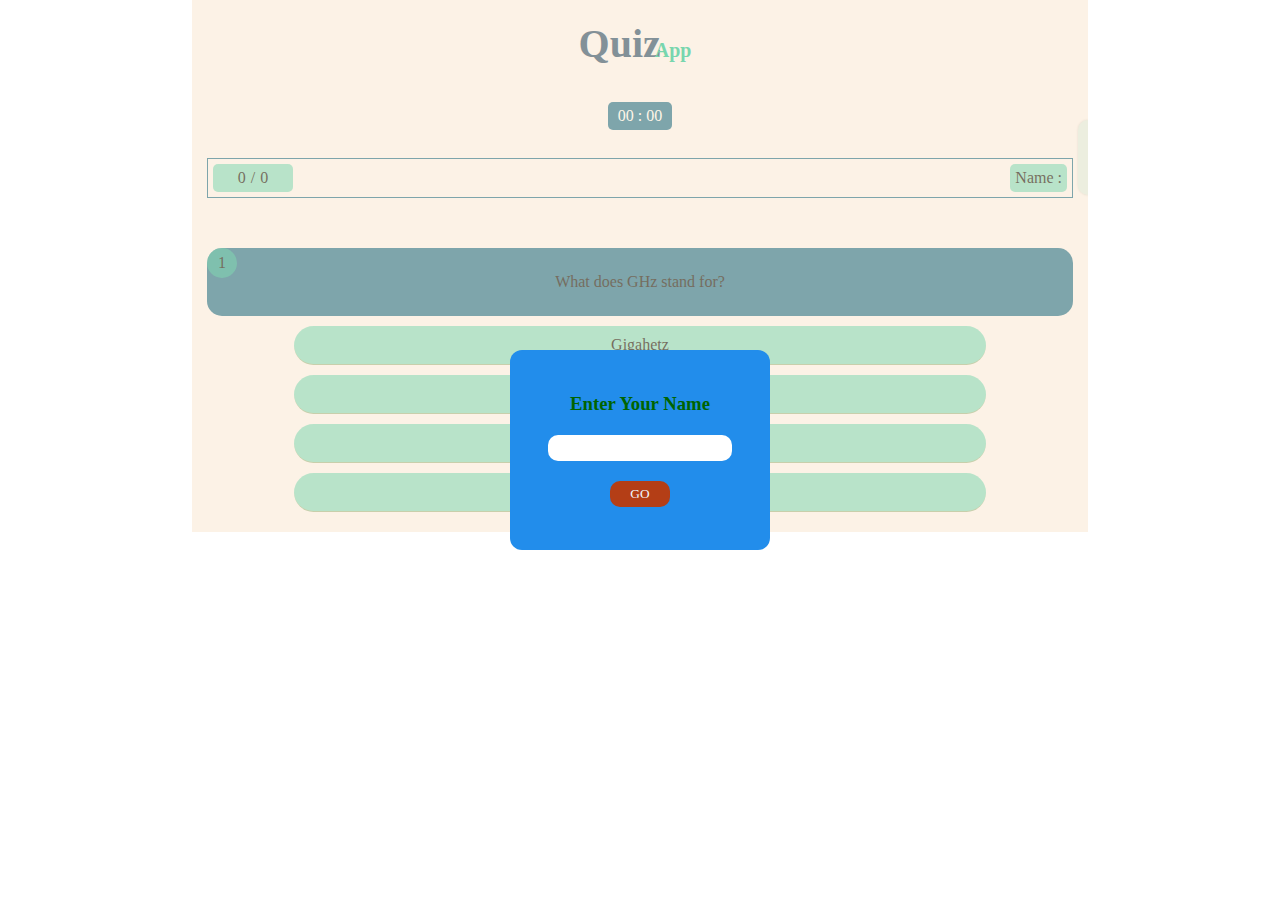
<file: index.html>
<!DOCTYPE html>
<html lang="en">
    <head>
        <meta charset="UTF-8" />
        <meta http-equiv="X-UA-Compatible" content="IE=edge" />
        <meta name="viewport" content="width=device-width, initial-scale=1.0" />
        <link rel="shortcut icon" href="images/—Pngtree—letter q logo png vector_6336736.png" type="image/x-icon">
        <link rel="stylesheet" href="quiz.css" />
        <link rel="stylesheet" href="all.min.css" />
        <title>quiz app</title>
    </head>
    <body>
        <div class="app-container">
            <div class="side-bar">
                <span class="handler"></span>
                <div class="i">x</div>
                <div class="side-bar-cont"></div>
            </div>
            <div class="over-leay">
                <div class="player-info">
                    <h3>enter your name</h3>
                    <input type="text" />
                    <button>go</button>
                </div>
            </div>
            <h2>quiz<span> app</span></h2>
            <div class="count-dawon">
                <span class="minutes">00</span> :
                <span class="seconds">00</span>
            </div>
            <div class="header">
                <div class="answers-count">
                    <span class="correct-answer">0</span>/
                    <span class="incrAnsCount">6</span>
                </div>
                <div class="player">name : <span></span></div>
            </div>
            <div class="question-cont">
                <span class="no">0</span>
                <div class="question">question</div>
                <div class="answers">
                    <span></span>
                    <span></span>
                    <span></span>
                    <span></span>
                </div>
            </div>
            <audio
                preload="auto"
                class="click"
                src="sounds/mixkit-arcade-game-jump-coin-216.wav"
            ></audio>
            <audio
                preload="auto"
                class="success"
                src="sounds/success-sound-effect.mp3"
            ></audio>
            <audio
                preload="auto"
                class="Wrong"
                src="sounds/Wrong Clakson Sound Effect.mp3"

            ></audio>
            <audio src="sounds/mixkit-sad-game-over-trombone-471.wav" class="gm-over" preload="auto"></audio>
            <audio src="sounds/Tada-sound.mp3" preload="auto" class="tada"></audio>
        </div>
        <script src="quiz.js"></script>
    </body>
</html>
</file>
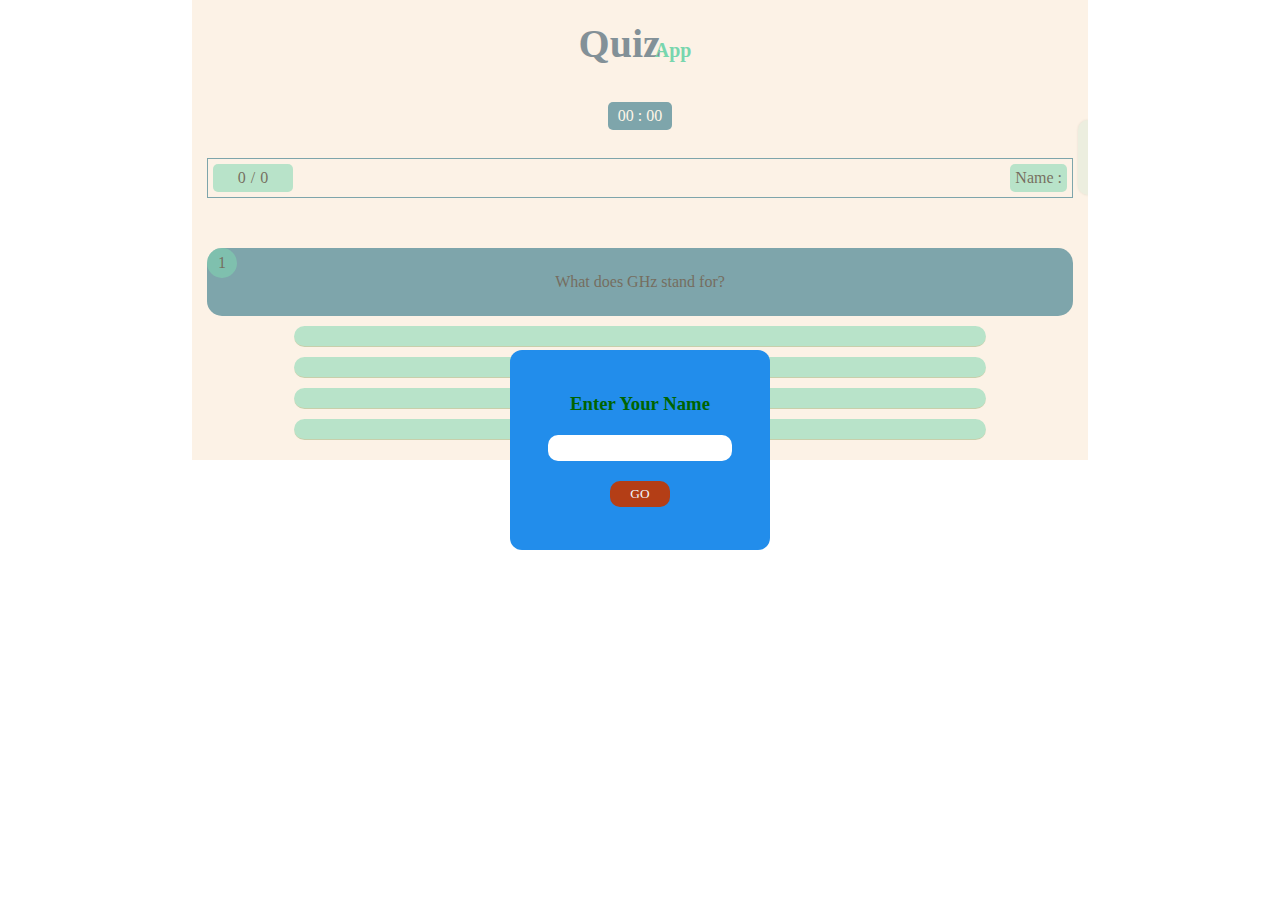
<file: quiz.html>
<!DOCTYPE html>
<html lang="en">
    <head>
        <meta charset="UTF-8" />
        <meta http-equiv="X-UA-Compatible" content="IE=edge" />
        <meta name="viewport" content="width=device-width, initial-scale=1.0" />
        <link rel="shortcut icon" href="images/—Pngtree—letter q logo png vector_6336736.png" type="image/x-icon">
        <link rel="stylesheet" href="quiz.css" />
        <link rel="stylesheet" href="all.min.css" />
        <title>quiz app</title>
    </head>
    <body>
        <div class="app-container">
            <div class="side-bar">
                <span class="handler"></span>
                <i class="fa-solid fa-xmark"></i>
                <!-- <h3>players info</h3> -->
                <div class="side-bar-cont"></div>
            </div>
            <div class="over-leay">
                <div class="player-info">
                    <h3>enter your name</h3>
                    <input type="text" />
                    <button>go</button>
                </div>
            </div>
            <h2>quiz<span> app</span></h2>
            <div class="count-dawon">
                <span class="minutes">00</span> :
                <span class="seconds">00</span>
            </div>
            <div class="header">
                <div class="answers-count">
                    <span class="correct-answer">0</span>/
                    <span class="incrAnsCount">6</span>
                </div>
                <div class="player">name : <span></span></div>
            </div>
            <div class="question-cont">
                <span class="no">0</span>
                <div class="question">question</div>
                <div class="answers">
                    <span></span>
                    <span></span>
                    <span></span>
                    <span></span>
                </div>
            </div>
            <audio
                preload="auto"
                class="click"
                src="sounds/mixkit-arcade-game-jump-coin-216.wav"
            ></audio>
            <audio
                preload="auto"
                class="success"
                src="sounds/success-sound-effect.mp3"
            ></audio>
            <audio
                preload="auto"
                class="Wrong"
                src="sounds/Wrong Clakson Sound Effect.mp3"

            ></audio>
            <audio src="sounds/mixkit-sad-game-over-trombone-471.wav" class="gm-over" preload="auto"></audio>
            <audio src="sounds/Tada-sound.mp3" preload="auto" class="tada"></audio>
        </div>
        <script src="quiz.js"></script>
    </body>
</html>
</file>
<file: quiz.css>
* {
    box-sizing: border-box;
    margin: 0;
    padding: 0;
    font-family: cursive;
}
.app-container {
    width: 70%;
    margin: auto;
    background: rgb(231 217 234 / 19%);
    padding: 20px 15px;
    overflow: hidden;
    position: relative;
}

.app-container .side-bar {
    width: 50%;
    height: 100%;
    background: rgb(231, 199, 238);
    z-index: 3;
    position: absolute;
    top: 0;
    right: 0;
    transform-origin: right center;
    transform: translateX(100%);
    transition: 0.5s;
    padding-bottom: 20px;
}
.app-container .side-bar .i{
    position: absolute;
    right: 22px;
    font-size: 35px;
    font-weight: bold;
    cursor: pointer;
    z-index: 3;
}
.app-container .side-bar .i:hover{
    color: #11698e;
}

.app-container .side-bar.translate {
    transform: translateX(0);
}
.app-container .side-bar .handler {
    position: absolute;
    background: #7ad8c33b;
    height: 75px;
    width: 10px;
    top: 120px;
    box-shadow: 0 0 2px 0.5px #77777736;
    left: -10px;
    border-top-left-radius: 15px;
    border-bottom-left-radius: 15px;
    cursor: pointer;
}
.app-container .side-bar .side-bar-cont {
    overflow: auto;
    width: 100%;
    margin-top: 10px;
    height: 100%;
}
.app-container .side-bar .side-bar-cont::-webkit-scrollbar{
    width: 5px;

}
.app-container .side-bar .side-bar-cont::-webkit-scrollbar-track{
background-color: #eee;
}
.app-container .side-bar .side-bar-cont::-webkit-scrollbar-thumb{
    background-color: #16c79b8c;
    border-radius: 20px;
}

.app-container .side-bar .detls {
    width: 100%;
    margin-top: 45px;
    padding-bottom: 10px;
    padding-left: 10%;
    border-bottom: 1px solid #11698e;
    position: relative;
}
.app-container .side-bar .detls > div {
    margin-bottom: 8px;
    align-self: flex-start;
}
.app-container .side-bar .detls .delet {
    position: absolute;
    right: 0px;
    background: #11698e;
    padding: 5px 10px;
    margin-right: 5px;
    border-radius: 10px;
    font-size: 14px;
    text-transform: capitalize;
    cursor: pointer;
}
.app-container .side-bar .detls img {
    width: 120px;
    border-radius: 50%;
    margin-bottom: 15px;
}
.app-container .side-bar .detls .num {
    border-radius: 5px;
    width: fit-content;
    margin: auto;
    display: flex;
    background: #11698e;
    padding: 2px 10px;
}

.app-container .over-leay {
    position: absolute;
    top: 0;
    left: 0;
    width: 100%;
    height: 100%;
    background: #ffebcd75;
    z-index: 11;
}
.app-container .over-leay .player-info {
    position: fixed;
    top: 50%;
    left: 50%;
    transform: translate(-50%, -50%);
    display: flex;
    flex-direction: column;
    background: #228deb;
    width: 260px;
    height: 200px;
    padding: 20px;
    align-items: center;
    justify-content: center;
    border-radius: 12px;
}
.app-container .over-leay .player-info h3 {
    color: darkgreen;
    text-transform: capitalize;
}
.app-container .over-leay input {
    border: none;
    padding: 5px 10px;
    border-radius: 10px;
    margin: 20px;
}
.app-container .over-leay input:focus {
    outline: none;
}
.app-container .over-leay button {
    padding: 5px 20px;
    border-radius: 10px;
    border: none;
    background: #b43e16;
    color: aliceblue;
    text-transform: uppercase;
    cursor: pointer;
}
.app-container h2 {
    color: #19456b;
    margin: auto;
    width: fit-content;
    margin-bottom: 35px;
    text-transform: capitalize;
    font-size: 40px;
    position: relative;
}
.app-container h2 span {
    font-size: 20px;
    position: relative;
    color: #06c595;
    right: 10px;
}
.app-container .count-dawon {
    width: fit-content;
    margin: auto;
    margin-bottom: 28px;
    background: #11698e;
    color: white;
    padding: 5px 10px;
    border-radius: 5px;
}
.app-container .header {
    display: flex;
    justify-content: space-between;
    border: 1px solid #11698e;
    padding: 5px;
    align-items: center;
}
.app-container .header .answers-count {
    border-radius: 5px;
    background: #16c79b8c;
    width: 80px;
    padding: 5px;
    display: flex;
    justify-content: center;
    align-items: center;
}
.app-container .header .answers-count .correct-answer {
    padding-right: 5px;
}
.app-container .header .answers-count .incrAnsCount {
    padding-left: 5px;
}
.app-container .header .player {
    border-radius: 5px;
    background: #16c79b8c;
    width: fit-content;
    padding: 5px;
    display: flex;
    justify-content: center;
    align-items: center;
    text-transform: capitalize;
}
.app-container .header .player span {
    font-weight: bold;
}
.app-container .question-cont {
    margin-top: 50px;
    width: 100%;
    position: relative;
}
.app-container .question-cont .no {
    position: absolute;
    width: 30px;
    height: 30px;
    background: #16c79b8c;
    display: flex;
    justify-content: center;
    align-items: center;
    border-radius: 50%;
}
.app-container .question-cont .question {
    background: #11698e;
    padding: 25px 20px;
    display: flex;
    justify-content: center;
    align-items: center;
    border-radius: 15px;
    text-align: center;
}

.app-container .question-cont .answers {
    width: 100%;
}
.app-container .question-cont .answers.diseable {
    pointer-events: none;
}
.app-container .question-cont .answers > span {
    background: #16c79b8c;
    display: flex;
    justify-content: center;
    padding: 10px;
    border-radius: 60px;
    cursor: pointer;
    margin: auto;
    margin-top: 10px;
    width: 80%;
    text-align: center;
    border-bottom: 1px solid #d2691e54;
    align-items: center;
    user-select: none;
}
.app-container .question-cont .answers .selacted {
    background: #5f9ea07a;
}
.app-container .question-cont .answers .correct {
    background: aqua;
}
.app-container .question-cont .answers .incorrect {
    background: red;
}

.player-detls {
    position: absolute;
    top: 50%;
    left: 50%;
    transform: translate(-50%, -50%);
    width: 45%;
    padding: 20px 35px;
    display: flex;
    flex-direction: column;
    border-radius: 20px;
}
.player-detls > h3 {
    font-size: 30px;
    font-family: monospace;
    text-transform: uppercase;
}
.player-detls > span {
    font-size: 20px;
    text-transform: capitalize;
    text-align: center;
}
.player-detls > h3,
.player-detls > span {
    align-self: center;
    padding-bottom: 15px;
}

.player-detls .info .detls > div {
    margin-bottom: 5px;
}
.player-detls .info .detls img {
    width: 100px;
    border-radius: 50%;
    display: flex;
    margin: auto;
    margin-bottom: 8px;
}
.player-detls button {
    margin-top: 10px;
    cursor: pointer;
    border: 1px solid;
    padding: 5px;
    text-transform: capitalize;
    background: transparent;
    border-radius: 10px;
}

@media (max-width: 767px) {
    .app-container {
        width: 100%;
        padding: 20px 15px;
    }
    .app-container .over-leay .player-info {
        width: 260px;
        height: 200px;
        padding: 20px;
        border-radius: 12px;
        display: flex;
    }
    .app-container .over-leay input {
        padding: 5px 10px;
        border-radius: 10px;
        margin: 20px;
    }
    .app-container .over-leay button {
        padding: 5px 20px;
        border-radius: 10px;
    }
    .app-container h2 {
        width: fit-content;
        margin-bottom: 30px;
        font-size: 40px;
    }
    .app-container h2 span {
        font-size: 20px;
    }
    .app-container .header .answers-count {
        border-radius: 5px;
        width: 80px;
        padding: 5px;
    }
    .app-container .header .answers-count .correct-answer {
        padding-right: 5px;
    }
    .app-container .header .answers-count .incrAnsCount {
        padding-left: 5px;
    }
    .app-container .header .player {
        border-radius: 5px;
        width: fit-content;
        padding: 5px;
    }
    .app-container .question-cont {
        margin-top: 90px;
        width: 100%;
    }
    .app-container .question-cont .no {
        width: 25px;
        height: 25px;
        font-size: 14px;
    }
    .app-container .question-cont .question {
        padding: 25px 20px;
        border-radius: 15px;
    }
    .app-container .question-cont .answers > span {
        padding: 10px;
        border-radius: 60px;
        margin: auto;
        margin-top: 10px;
        width: 80%;
    }
    .app-container .side-bar {
        width: 70%;
    }
    .player-detls{
        width: 75%;
    }
}
</file>
